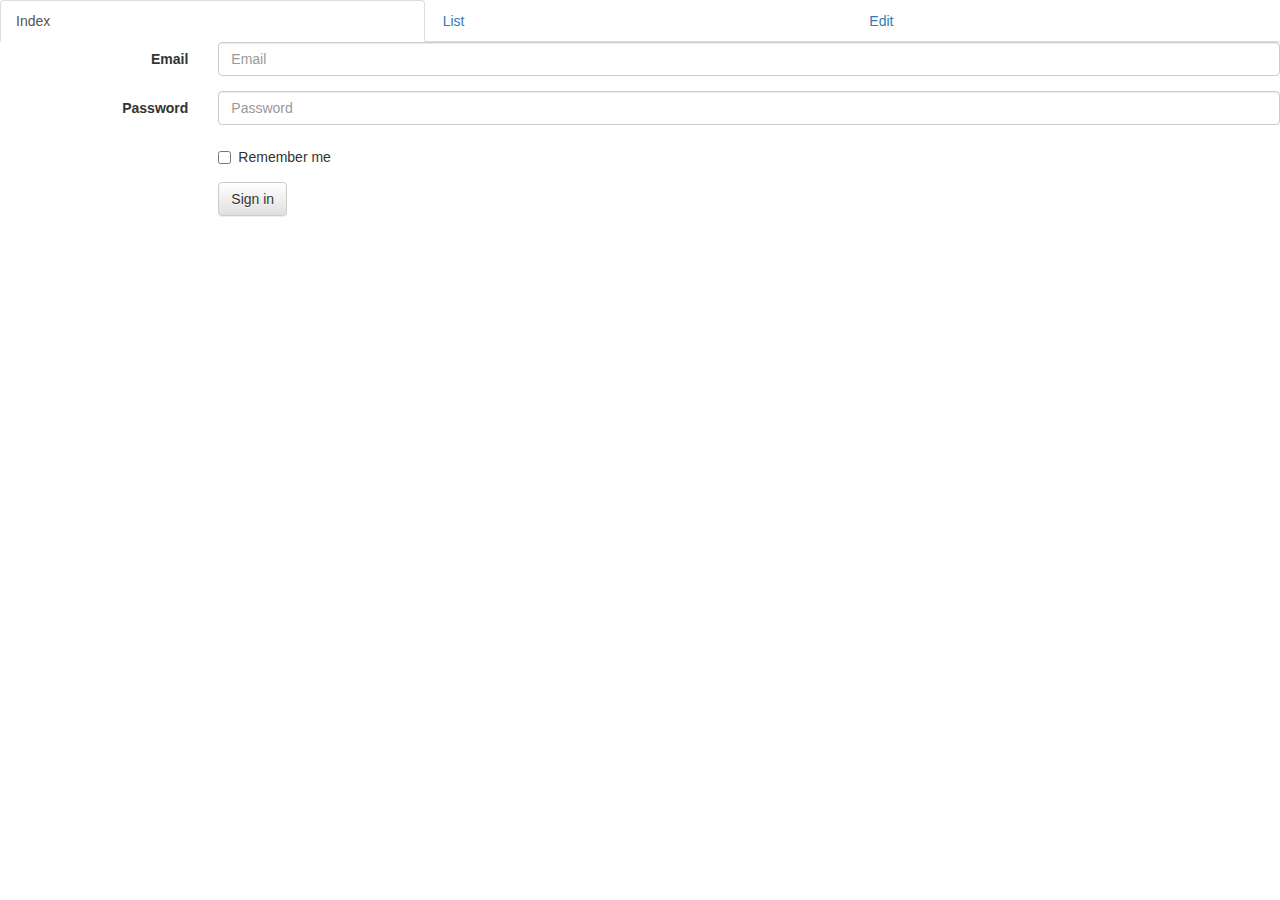
<file: index.html>
<!DOCTYPE html>
<html>
<head>
    <meta charset="utf-8">
    <meta name="viewport" content="initial-scale=1.0, maximum-scale=1.0, user-scalable=no" />
    <title>hello world</title>
    <link rel="stylesheet" type="text/css" href="css/bootstrap.css"/>
    <link rel="stylesheet" type="text/css" href="css/bootstrap-theme.css"/>
    <link rel="stylesheet" type="text/css" href="css/main.css"/>
</head>
<body>
	<header>
		<ul class="nav nav-tabs header-nav-tabs">
		  <li role="presentation" class="active"><a href="#index">Index</a></li>
		  <li role="presentation"><a href="#list">List</a></li>
		  <li role="presentation"><a href="#edit">Edit</a></li>
		</ul>
	</header>
	
	<section class="main">
		<div id="index-page" class="page" page-url="index"></div>
		<div id="list-page" class="page" page-url="list"></div>
		<div id="search-page" class="page" page-url="search"></div>
	</section>
	
	<footer></footer>
	<div class="loading">loading ...</div>
	
	<script src="js/libs/jquery-1.11.2.js" type="text/javascript" charset="utf-8"></script>
    <script src="js/libs/bootstrap.js" type="text/javascript" charset="utf-8"></script>
    <script src="js/libs/underscore1.8.3.js" type="text/javascript" charset="utf-8"></script>
    <script src="js/libs/backbone.js" type="text/javascript" charset="utf-8"></script>
    <script src="js/libs/require.js" type="text/javascript" charset="utf-8"></script>
    
    <script src="js/main.js" type="text/javascript" charset="utf-8"></script>
    <script src="js/ScrollList.js" type="text/javascript" charset="utf-8"></script>
    <script src="js/MultipleScrollList.js" type="text/javascript" charset="utf-8"></script>
</body>
</html>
</file>
<file: css/main.css>
body {
	overflow-x: hidden;
	-webkit-user-select: none;
}

.header-nav-tabs > li {
	width: 33.333%;
}

.main {
	position: relative;	
}

.page {
	position: absolute;
	left: 0;
	top: 0;
	width: 100%;
}

.loading {
	position: absolute;
	top: 50%;
	left: 50%;
	width: 100px;
	height: 100px;
	margin-left: -50px;
	margin-top: -50px;
	background: black;
	opacity: 0.5;
	display: none;
	text-align: center;
	line-height: 100px;
}
.ui-scroll-list-wrapper {
	position: absolute;
	top: 50%;
	left: 50%;
	-webkit-transform: translate(-50%, -50%);
	background: lightcyan;
	z-index: 10;
	-webkit-user-select: none;: 120px;	
	height: 90px;
	overflow: hidden;
}

.ui-scroll-list-wrapper:after {
	content:'';
	width: 100%;
	height:30px;
	position: absolute;
	top:50%;
	left:50%;
	-webkit-transform: translate(-50%, -50%);
	background: lightgreen;
	z-index: -1;
}

.ui-scroll-list {
	padding: 0;
	position: relative;
	top: 0;
}

.ui-scroll-list > li {
	list-style: none;
	-webkit-user-select: none;
	height: 30px;
	line-height: 30px;
	text-align: center;
}

.ui-mul-scrolllist {
	position: absolute;
	bottom: 0;
	width: 100%;
	background: lightblue;
}

.ui-mul-scrolllist > div {
	float: left;
	width: 33.3333%;
	position: relative;
	-webkit-transform: translate(0,0);
	top: 0;
	left: 0;
}

.label-input {
	width: 100%;
	height: 44px;
	border: 1px solid darkgray;
	position: relative;
	padding-left: 80px;
}

.label-input label {
	position: absolute;
	top: 0;
	left: 0;
	min-width: 30px;
	line-height: 44px;
	overflow-x: hidden;
}

.label-input > span {
	display: inline-block;
	width: 100%;
	height: 100%;
	line-height: 44px;
}

.right-arrow:after {
    content: '';
    border-width: 2px 2px 0 0;
    border-style: solid;
    border-color: gainsboro;
    width: 20px;
    height: 20px;
    position: absolute;
    top: 50%;
    right: 15px;
    transform: rotate(45deg);
    margin-top: -10px;
}

/*
 * CSS 转场动画
 */
.animate {
	
}

@-webkit-keyframes fadein{
	from{opacity: 0;}
	to{opacity: 1;}
}

@-webkit-keyframes fadeout{
	from{opacity: 1;}
	to{opacity: 0;}
}

.fade-in {
	animation: fadein .3s;
	-webkit-animation: fadein .3s;
	display: block;
}

.fade-out {
	animation: fadeout .3s;
	-webkit-animation: fadeout .3s;
	/*display: none;*/
}

@-webkit-keyframes move-in {
	from{transform: translateX(100%);}
	to{transform: translateX(0);}
}

@-webkit-keyframes move-out {
	from{transform: translateX(0);}
	to{transform: translateX(-100%);}
}

.move-in {
	-webkit-animation: move-in .3s;
	display: block;
}

.move-out {
	-webkit-animation: move-out .3s;
	/*display: none;*/
}
</file>
